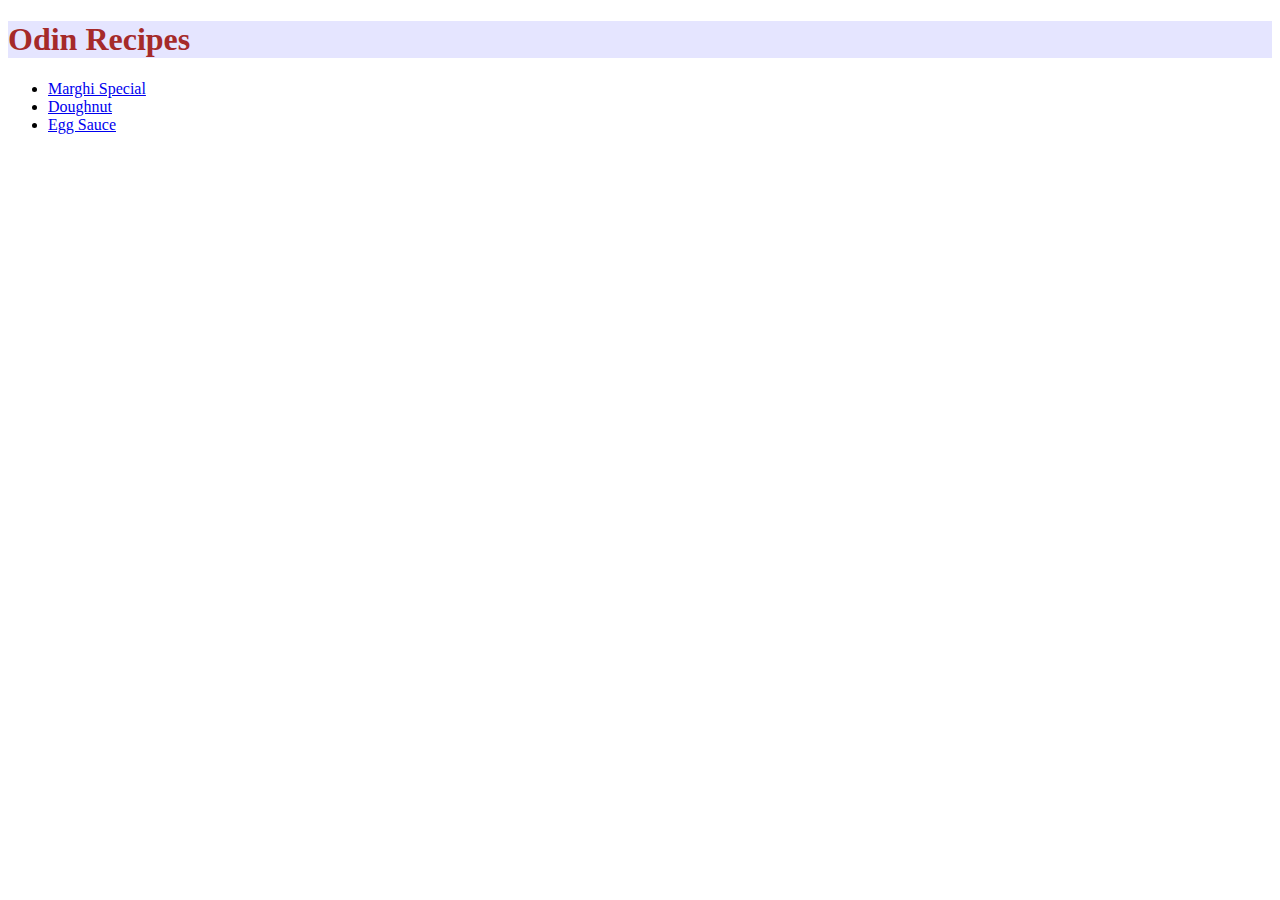
<file: index.html>
<!DOCTYPE html>
<html lang="en">
<head>
    <meta charset="UTF-8">
   
    <title>Odin Recipes</title>
    <link rel="stylesheet" href="recipes/style.css">
    
</head>
<body>
    <h1 id="home-page">Odin Recipes</h1>
    
    <ul>
         <li> <a href="recipes/marghi-special.html">Marghi Special</a></li>

        <li><a href="recipes/doughnut.html">Doughnut</a></li>
        <li> <a href="recipes/egg-sauce.html"> Egg Sauce</a></li>
    </ul>    

</body>
</html>
</file>
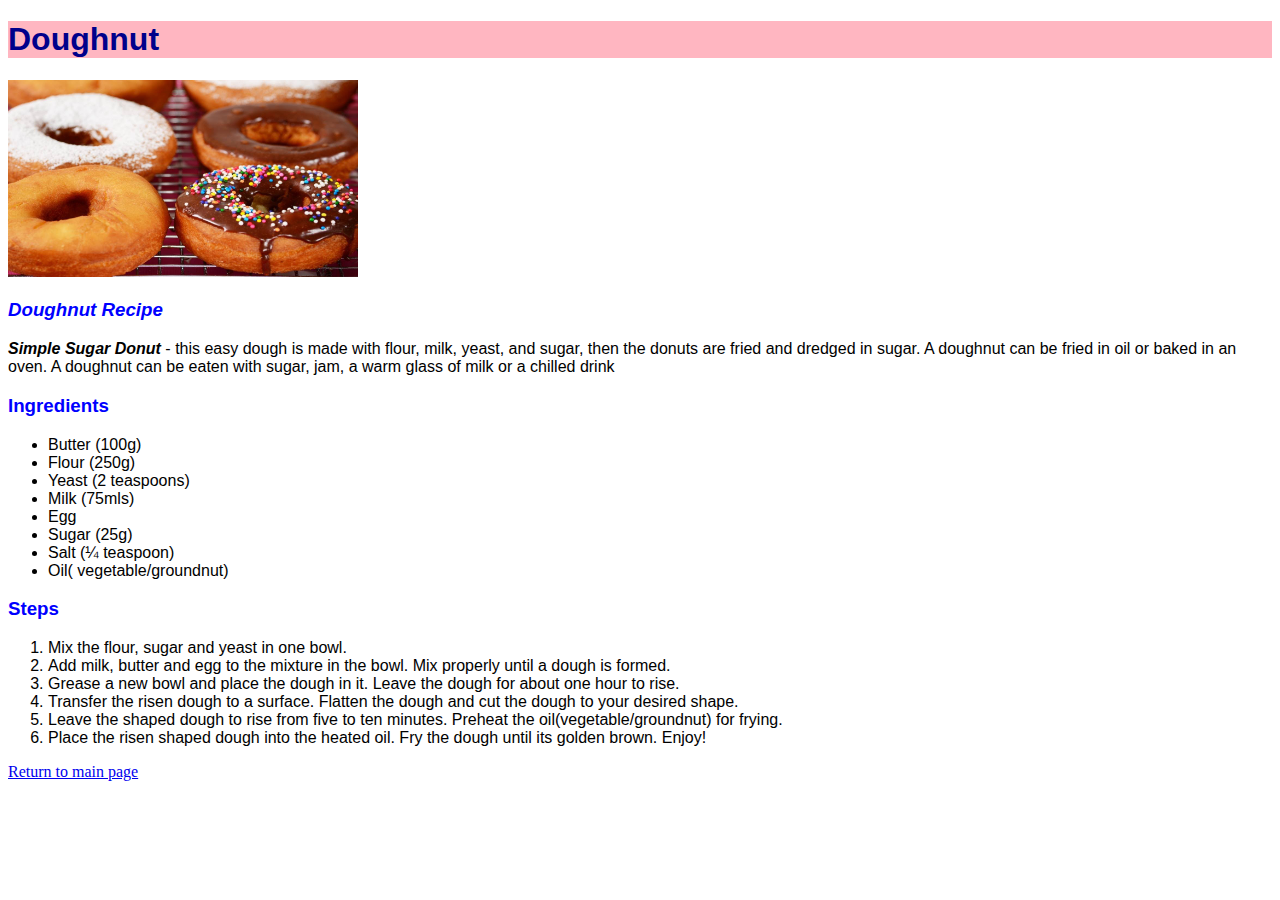
<file: recipes/doughnut.html>
<!DOCTYPE html>
<html lang="en">
<head>
    <meta charset="UTF-8">
   
    <title>Doughnut</title>
    <link rel="stylesheet" href="style.css">
    
</head>
<body>
    <h1 id="doughnut-page">Doughnut</h1>
    <img class="doughnut" src="img/doughnut.jpg" alt="Doughnut">

    <h3 class="title">Doughnut Recipe</h3>

    <p><strong><em>Simple Sugar Donut</em></strong> - this easy dough is made with flour, milk, yeast, and sugar, then the donuts are fried and dredged in sugar. A doughnut can be fried in oil or baked in an oven. A doughnut can be eaten with sugar, jam, a warm glass of milk or a chilled drink</p>

    <h3 class="ingredients">Ingredients</h3>
    
    <ul class="list">
        <li>Butter (100g)</li>
        <li>Flour (250g)</li>
        <li>Yeast (2 teaspoons)</li>
        <li>Milk (75mls)</li>
        <li>Egg</li>
        <li>Sugar (25g)</li>
        <li>Salt (¼ teaspoon)</li>
        <li>Oil( vegetable/groundnut)</li>
    </ul>    

    <h3 class="steps">Steps</h3>    
    <ol class="list">
        <li>Mix the flour, sugar and yeast in one bowl.</li>
        <li>Add milk, butter and egg to the mixture in the bowl. Mix properly until a dough is formed.</li>
        <li>Grease a new bowl and place the dough in it. Leave the dough for about one hour to rise.</li>
        <li>Transfer the risen dough to a surface. Flatten the dough and cut the dough to your desired shape.</li>
        <li>Leave the shaped dough to rise from five to ten minutes. Preheat the oil(vegetable/groundnut) for frying.</li>
        <li>Place the risen shaped dough into the heated oil. Fry the dough until its golden brown. Enjoy!</li>

    </ol>
    <a href="../index.html">Return to main page</a>
</body>
</html>
</file>
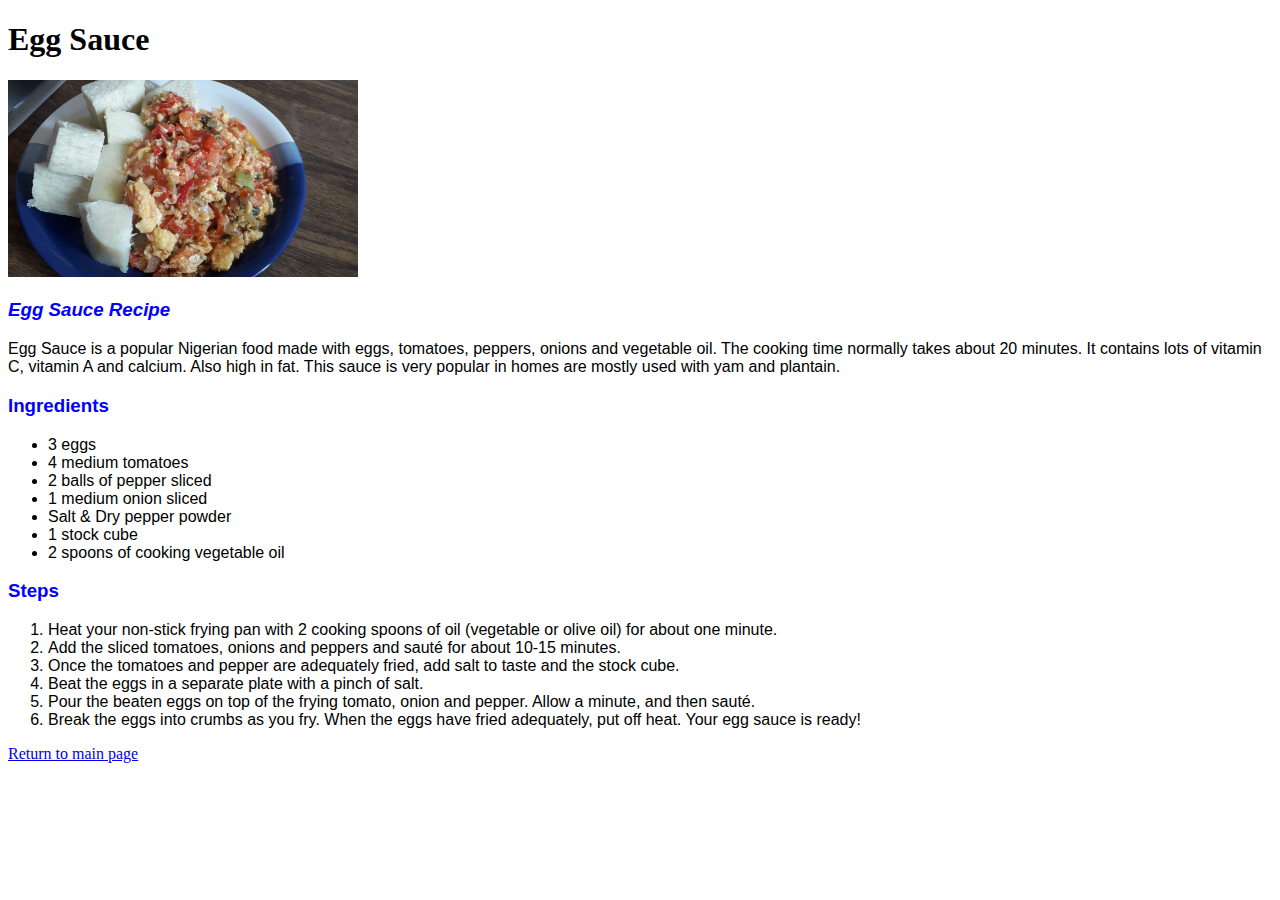
<file: recipes/egg-sauce.html>
<!DOCTYPE html>
<html lang="en">
<head>
    <meta charset="UTF-8">

    <title>Egg Sauce</title>
    <link rel="stylesheet" href="style.css">
</head>
<body>
    <h1 id="egg-sauce">Egg Sauce</h1>
    <img class="sauce" src="img/eggsauce.jpg" alt="Egg Sauce">

    <h3 class="title"> Egg Sauce Recipe</h3>

    <p>
        Egg Sauce is a popular Nigerian food made with eggs, tomatoes, peppers, onions and vegetable oil. The cooking time normally takes about 20 minutes. It contains lots of vitamin C, vitamin A and calcium. Also high in fat. This sauce is very popular in homes are mostly used with yam and plantain.
    </p>

    <h3 class="ingredients">Ingredients</h3>

    <ul class="list">
        <li> 3 eggs</li>
        <li>4 medium tomatoes</li>
        <li>2 balls of pepper sliced</li>
        <li>1 medium onion sliced</li>
        <li>Salt & Dry pepper powder</li>
        <li>1 stock cube</li>
        <li>2 spoons of cooking vegetable oil</li>
    </ul>
    
    <h3 class="steps">Steps</h3>

    <ol class="list">
        <li>Heat your non-stick frying pan with 2 cooking spoons of oil (vegetable or olive oil) for about one minute.</li>
        <li>Add the sliced tomatoes, onions and peppers and sauté for about 10-15 minutes.</li>
        <li>Once the tomatoes and pepper are adequately fried, add salt to taste and the stock cube.</li>
        <li>Beat the eggs in a separate plate with a pinch of salt.</li>
        <li>Pour the beaten eggs on top of the frying tomato, onion and pepper. Allow a minute, and then sauté.</li>
        <li>Break the eggs into crumbs as you fry. When the eggs have fried adequately, put off heat. Your egg sauce is ready!</li>
    </ol>
    <a href="../index.html">Return to main page</a>

</body>
</html>
</file>
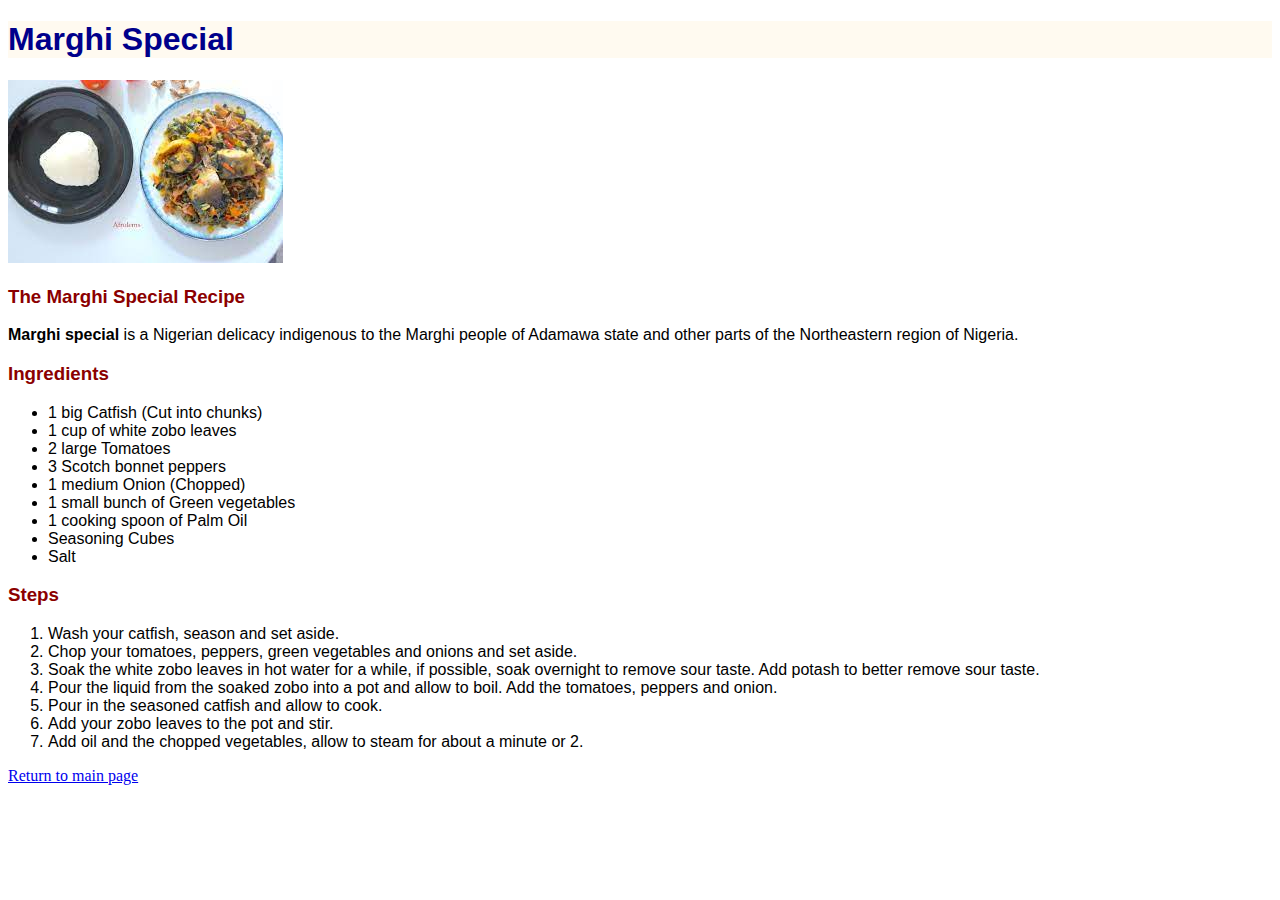
<file: recipes/marghi-special.html>
<!DOCTYPE html>
<html lang="en">
<head>
    <meta charset="UTF-8">
    
    <title>Marghi Special</title>
    <link rel="stylesheet" href="style.css">
</head>
<body>
    <h1 id="marghi">Marghi Special</h1>

    <img src="img/mspecial.jpeg" alt="Marghi Special">

    <h3 class="m-title">The Marghi Special Recipe</h3>

    <p><strong>Marghi special</strong> is a Nigerian delicacy indigenous to the Marghi people of Adamawa state and other parts of the Northeastern region of Nigeria.</p>

     <h3 class="m-ingredients">Ingredients</h3>    
     
     <ul class="list">
        <li>1 big Catfish (Cut into chunks)</li>
        <li>1 cup of white zobo leaves</li>
        <li>2 large Tomatoes</li>
        <li>3 Scotch bonnet peppers</li>
        <li>1 medium Onion (Chopped)</li>
        <li>1 small bunch of Green vegetables</li>
        <li>1 cooking spoon of Palm Oil</li>
        <li>Seasoning Cubes</li>
        <li>Salt</li>
     </ul>

     <h3 class="m-steps">Steps</h3>
     <ol class="list">
        <li>Wash your catfish, season and set aside.</li>
        <li>Chop your tomatoes, peppers, green vegetables and onions and set aside.</li>
        <li>Soak the white zobo leaves in hot water for a while, if possible, soak overnight to remove sour taste. Add potash to better remove sour taste.</li>
        <li>Pour the liquid from the soaked zobo into a pot and allow to boil. Add the tomatoes, peppers and onion.</li>
        <li>Pour in the seasoned catfish and allow to  cook.</li>
        <li>Add your zobo leaves to the pot and stir.</li>
        <li>Add oil and the chopped vegetables, allow to steam for about a minute or 2.</li>
     </ol>
     <a href="../index.html">Return to main page</a>

</body>
</html>
</file>
<file: recipes/style.css>
/*style.css*/
 /* index page */
#home-page {
    color: brown;
    background-color: rgba(0, 0, 255, 0.1);
    font-family: Arial, Helvetica, sans-serif "Times New Romans";
  
  }
  
 /* doughnut page */

 #doughnut-page {
  color: darkblue;
  background-color: lightpink;
  font-family: Arial, Helvetica, sans-serif;
 }
 .title {
  font-style: italic;
}
 .title, .steps, .ingredients {
  color: blue;
  font-family: Arial, Helvetica, sans-serif, 'Times New Roman';
}

p, .list {
  font-family: Arial, Helvetica, sans-serif, 'Times New Roman', serif; /* For all the recipe pages */
}

  .doughnut, .sauce {
    height: auto;      /* Resize image */
    width: 350px;
  }

  /* Marghi special */
#marghi {
  color: darkblue;
  background-color: floralwhite;
  font-family: Arial, Helvetica, sans-serif, 'Times New Roman', Times;
}
.m-title, .m-ingredients, .m-steps {
  color: darkred;
  font-family: Arial, verdana, tahoma, sans-serif;
}
</file>
